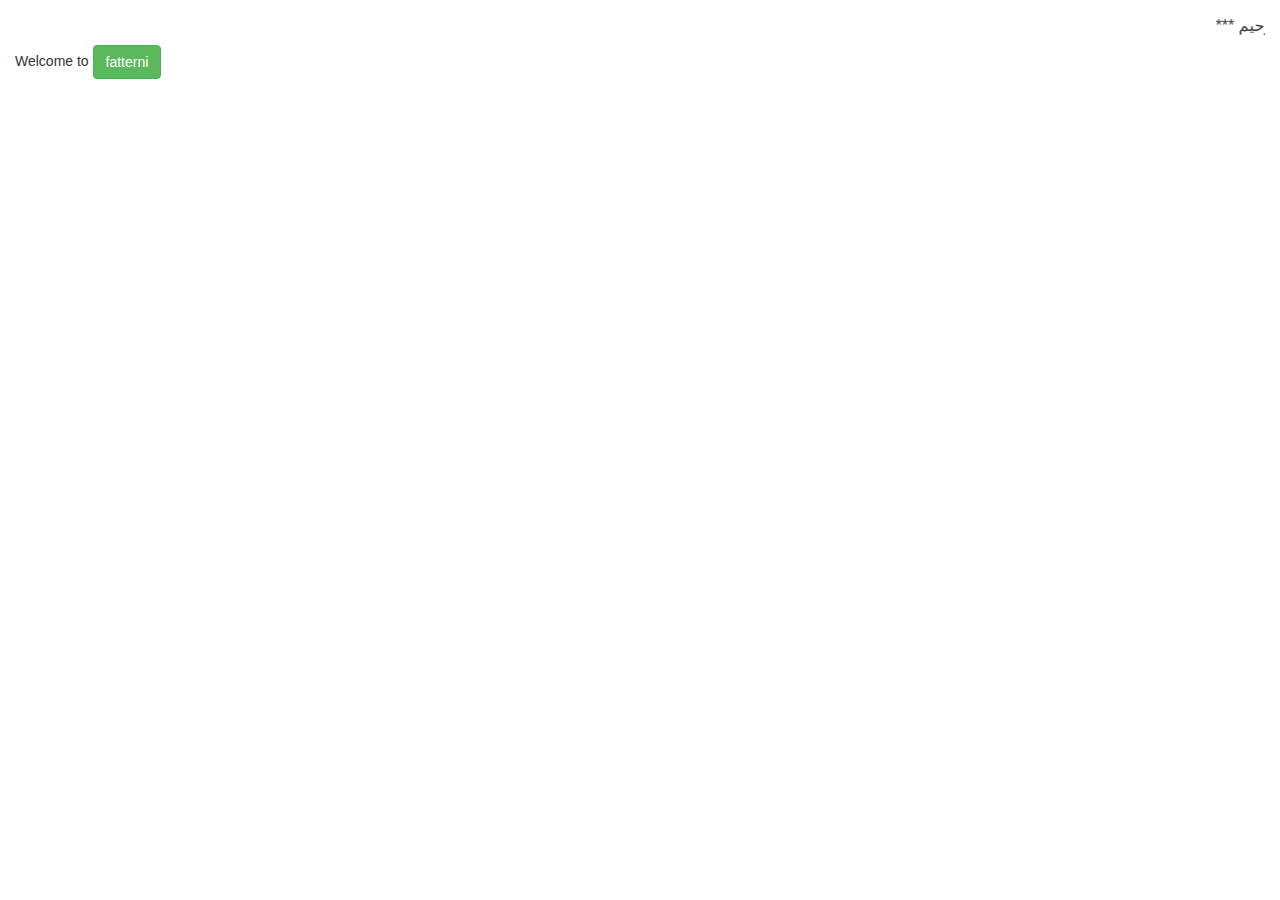
<file: index.html>
<!DOCTYPE html>
<html>
<head>
    <meta charset="utf-8">
    <meta http-equiv="X-UA-Compatible" content="IE=edge">
    <meta name="viewport" content="width=device-width, initial-scale=1">

    <!-- CSRF Token -->
    <!--meta name="csrf-token" content="{{ csrf_token() }}"-->

    <title>Fatterni(beta)</title>

    <!-- Styles -->
    <link href="css/font-awesome.min.css" rel="stylesheet">
    <link href="css/bootstrap.min.css" rel="stylesheet">
    <link href="css/style.css" rel="stylesheet">
</head>
<body>

<div class="container-fluid panel-body">
<div class="panel-title">
  <marquee> *** بسم الله الرحمان الرحيم ***</marquee>
</div>
  Welcome to
  <a href="#" class="btn btn-success">fatterni</a>
</div>







<!-- Script -->
  <script src="js/jquery-3.2.1.js"></script>
  <script src="js/bootstrap.min.js"></script>

</body>
</html>
</file>
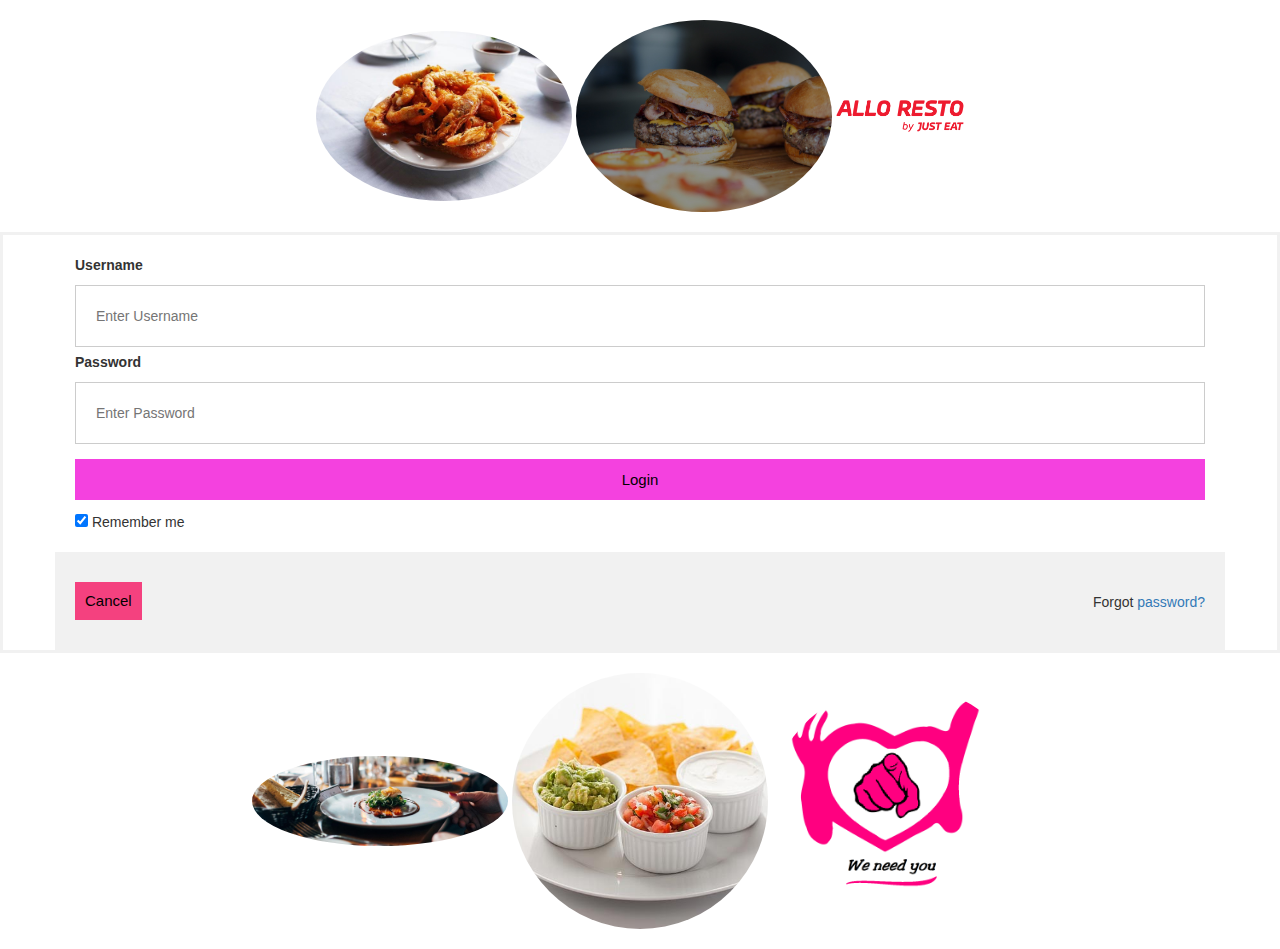
<file: login1.html>
<!DOCTYPE html>
<html lang="en">
<head>
  <title></title>
  <meta charset="utf-8">
  <meta name="viewport" content="width=device-width, initial-scale=1">
<!-- bootstrap-css -->
<link href="css/bootstrap.min.css" rel="stylesheet" type="text/css" media="all" />
<!--// bootstrap-css -->
<!-- css -->
<link rel="stylesheet" href="css/style.css" type="text/css" media="all" />
<!--// css -->
<!-- font-awesome icons -->
<link href="css/font-awesome.min.css" rel="stylesheet"> 
<!-- //font-awesome icons -->
<!-- font -->
<div class="imgcontainer">
    <img src="images/3.jpg" alt="Avatar" class="avatar">
    <img src="images/1.jpg" alt="Avatar" class="avatar">
    <img src="images/allresto.png" alt="Avatar" class="avatar1">
  </div>
 

</head>
<body>
<form >
  <div class="container">
    <label><b>Username</b></label>
    <input type="text" placeholder="Enter Username" name="uname" required>

    <label><b>Password</b></label>
    <input type="password" placeholder="Enter Password" name="psw" required>

    <button type="submit">Login</button>
    <input type="checkbox" checked="checked"> Remember me
  </div>

  <div class="container" style="background-color:#f1f1f1">
    <button type="button" class="cancelbtn">Cancel</button>
    <span class="psw">Forgot <a href="#">password?</a></span>
  </div>
</form>
 <div class="imgcontainer">
    <img src="images/6.jpg" alt="Avatar" class="avatar">
    <img src="images/s5.jpg" alt="Avatar" class="avatar">
    <img src="images/Resto.png" alt="Avatar" class="avatar">
  </div>

</body>
</html>
</file>
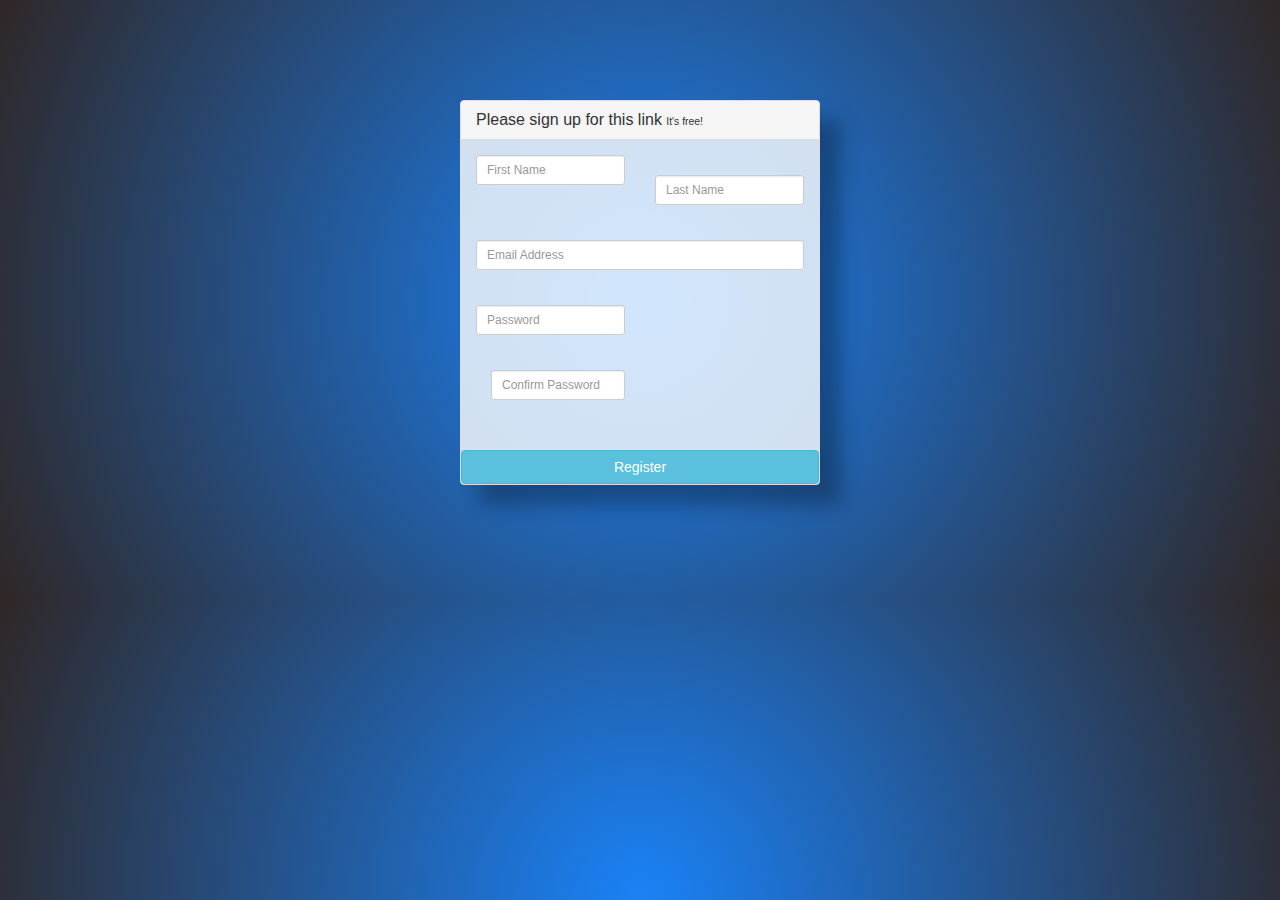
<file: reg2.htm>
<!DOCTYPE html>
<html lang="en">
<head>
    <meta charset="utf-8">
   
    <title>Registration form Float Label </title>
        <meta name="viewport" content="width=device-width, initial-scale=1">
    <link href="//netdna.bootstrapcdn.com/bootstrap/3.1.0/css/bootstrap.min.css" rel="stylesheet" id="bootstrap-css">
    <style type="text/css">
    body{
  /* Safari 4-5, Chrome 1-9 */
    background: -webkit-gradient(radial, center center, 0, center center, 460, #1a82f7);

  /* Safari 5.1+, Chrome 10+ */
    background: -webkit-radial-gradient(circle, #1a82f7, #2F2727);

  /* Firefox 3.6+ */
    background: -moz-radial-gradient(circle, #1a82f7, #2F2727);

  /* IE 10 */
    background: -ms-radial-gradient(circle, #1a82f7, #2F2727);
    height:600px;
}

.centered-form{
	margin-top:100px;
}

.centered-form .panel{
	background: rgba(255, 255, 255, 0.8);
	box-shadow: rgba(0, 0, 0, 0.3) 20px 20px 20px;
}

label.label-floatlabel {
    font-weight: bold;
    color: #46b8da;
    font-size: 11px;
}
    </style>
    <script src="//code.jquery.com/jquery-1.10.2.min.js"></script>
    <script src="//netdna.bootstrapcdn.com/bootstrap/3.1.0/js/bootstrap.min.js"></script>
    <script type="text/javascript">
        window.alert = function(){};
        var defaultCSS = document.getElementById('bootstrap-css');
        function changeCSS(css){
            if(css) $('head > link').filter(':first').replaceWith('<link rel="stylesheet" href="'+ css +'" type="text/css" />'); 
            else $('head > link').filter(':first').replaceWith(defaultCSS); 
        }
        $( document ).ready(function() {
          var iframe_height = parseInt($('html').height()); 
          window.parent.postMessage( iframe_height, 'https://bootsnipp.com');
        });
    </script>
</head>
<body>
	<script type="text/javascript" src="http://www.clubdesign.at/floatlabels.js"></script>

<div class="container">
        <div class="row centered-form">
        <div class="col-xs-12 col-sm-8 col-md-4 col-sm-offset-2 col-md-offset-4">
        	<div class="panel panel-default">
        		<div class="panel-heading">
			    		<h3 class="panel-title">Please sign up for this link <small>It's free!</small></h3>
			 			</div>
			 			<div class="panel-body">
			    		<form role="form">
			    			<div class="row">
			    				<div class="col-xs-6 col-sm-6 col-md-6">
			    					<div class="form-group">
			                <input type="text" name="first_name" id="first_name" class="form-control input-sm floatlabel" placeholder="First Name">
			    					</div>
			    				</div>
			    				</br>
			    				<div class="col-xs-6 col-sm-6 col-md-6">
			    					<div class="form-group">
			    						<input type="text" name="last_name" id="last_name" class="form-control input-sm" placeholder="Last Name">
			    					</div>
			    				</div>
			    			</div>
			    			</br>

			    			<div class="form-group">
			    				<input type="email" name="email" id="email" class="form-control input-sm" placeholder="Email Address">
			    			</div>
			    			</br>

			    			<div class="row">
			    				<div class="col-xs-6 col-sm-6 col-md-6">
			    					<div class="form-group">
			    						<input type="password" name="password" id="password" class="form-control input-sm" placeholder="Password">
			    					</div>
			    				</div>
			    				</div></br>
			    				<div class="col-xs-6 col-sm-6 col-md-6">
			    					<div class="form-group">
			    						<input type="password" name="password_confirmation" id="password_confirmation" class="form-control input-sm" placeholder="Confirm Password">
			    					</div>
			    				</div>
			    			</div>
			    			</br>
			    			
			    			<input type="submit" value="Register" class="btn btn-info btn-block">
			    		
			    		</form>
			    	</div>
	    		</div>
    		</div>
    	</div>
    </div>
	<script type="text/javascript">
	$(function() {
  $('input').floatlabel({labelEndTop:0});
});
	</script>
</body>
</html>
</file>
<file: css/style.css>
/*style for body*/
body {
    /* Firefox 3.6+ */
  background: -moz-radial-gradient(circle, #aaffcc, #bbffcc);

    /* Safari 4-5, Chrome 1-9 */
  background: -webkit-gradient(radial, center center, 0, center center, 460, #1a82f7);

  
}

   /* Bordered form */
form {
    border: 3px solid #f1f1f1;
}

   /* Full-width inputs */
input[type=text], input[type=password] {
    width:100%;
    padding:20px 20px;
    margin:5px 0;
    display: inline-block;
    border: 1px solid #ccc;
    box-sizing: border-box;
}

   /* Set a style for all buttons */
button {
    background-color:rgb(244, 65, 223);
    color: black;
    padding:10px 10px;
    margin: 10px 0;
    border: none;
    cursor: crosshair;
    width: 100%;
    font-size: 15px;
    outline:outline: 1px solid green;
}

/* Add a hover effect for buttons */
button:hover {
    opacity: 0.8;
}

/* Extra style for the cancel button (red) */
.cancelbtn {
    width: auto;
    padding: 8px 10px;
    background-color: rgb(244, 65, 127);
}

/* Center the avatar image inside this container */
.imgcontainer {
    text-align: center;
    margin:20px 0 20px 0;
}

/* Avatar image */
img.avatar {
    width: 20%;
    border-radius: 50%;

}
/* Avatar image */
img.avatar1 {
    width:10%;
    border-radius:20%;
}

/* Add padding to containers */
.container {
    padding: 20px;
}

 /* The "Forgot password" text */
span.psw {
    float: right;
    padding-top: 20px;
}

  /* Change styles for span and cancel button on extra small screens */
@media screen and (max-width: 300px) {
    span.psw {
        display: block;
        float: none;
    }
    .cancelbtn {
        width: 100%;
    }
}
</file>
